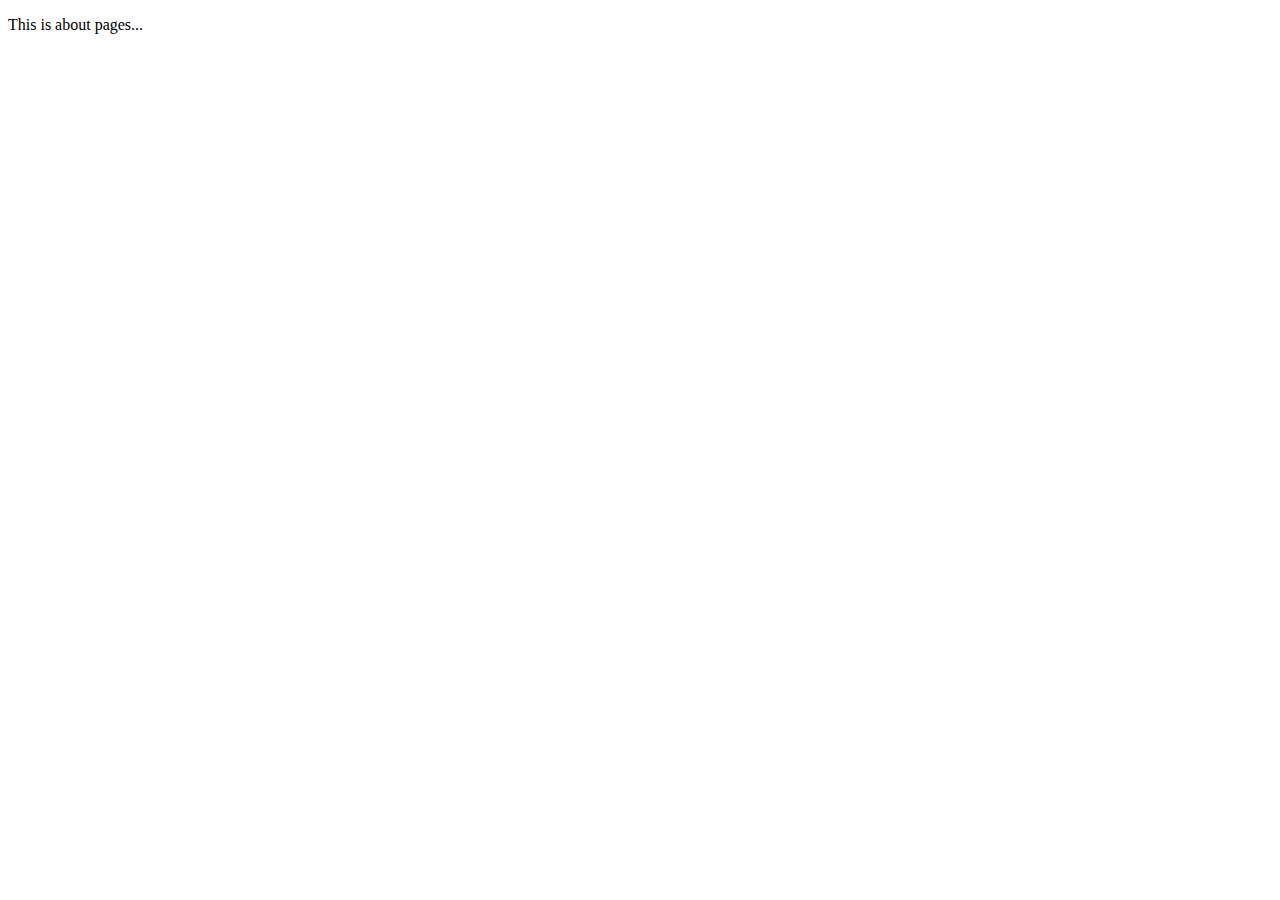
<file: src/templates/about.html>
<!DOCTYPE html>
<html lang="en">
  <head>
    <meta charset="UTF-8" />
    <meta
      name="viewport"
      content="width=device-width, user-scalable=no, initial-scale=1.0"
    />
    <meta http-equiv="X-UA-Compatible" content="ie=edge" />
    <title>About</title>
  </head>
  <body>
    <p>This is about pages...</p>
  </body>
</html>
</file>
